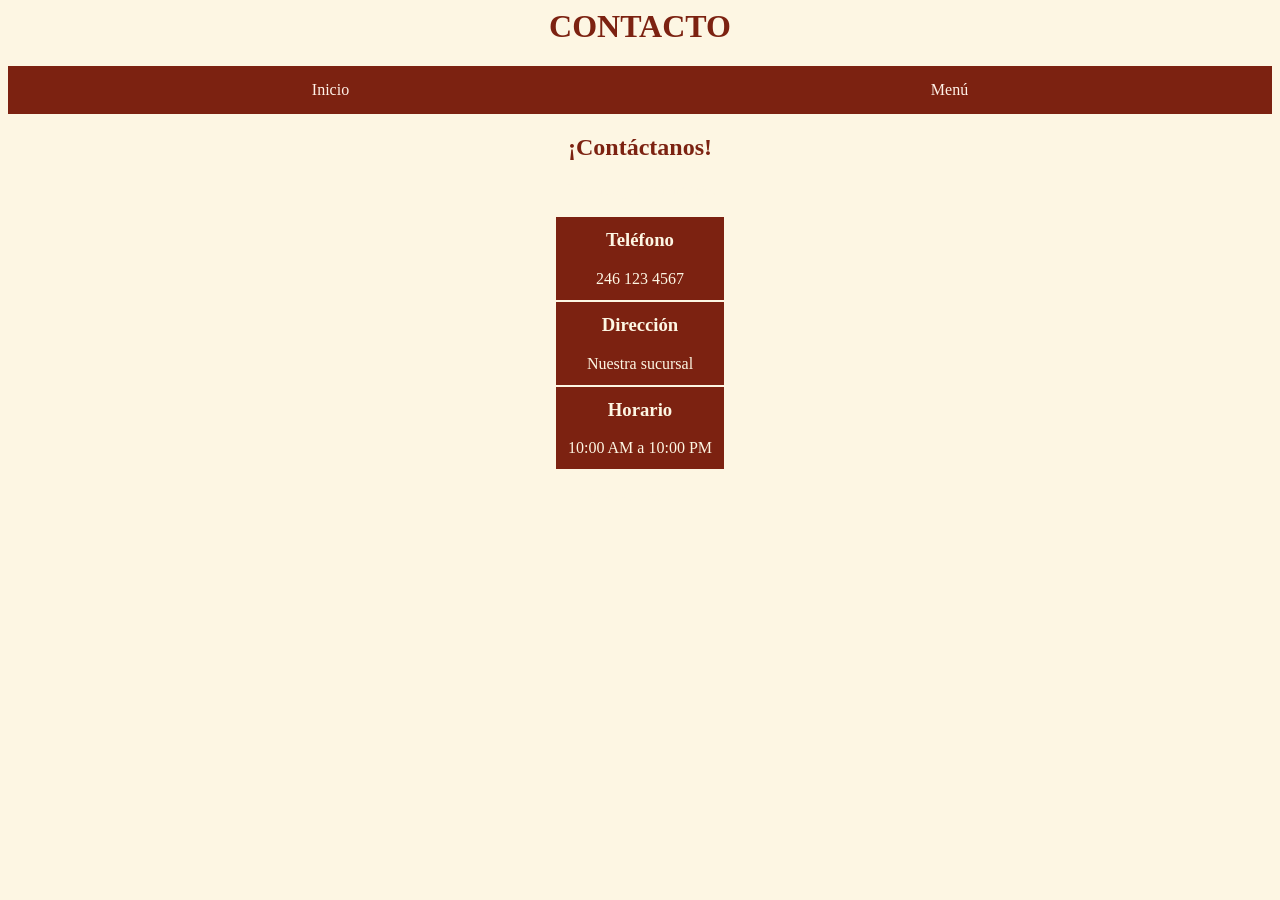
<file: paginas/contacto.html>
<html>
<head>
    <title>Contacto | Delicias</title>
    <link rel="stylesheet" href="estilos.css">
</head>

<body>

    <h1 align="center">CONTACTO</h1>

    <table width="100%" class="menu">
        <tr align="center">
            <td>
                <a href="index.html">Inicio</a>
            </td>

            <td>
                <a href="menu.html">Menú</a>
            </td>

        </tr>
    </table>

    <h2 align="center">¡Contáctanos!</h2>

    <p align="center">
        Estamos para atenderte.
    </p>

    <table align="center" cellpadding="12">
        <tr>
            <td align="center" class="producto">
                <h3>Teléfono</h3>
                <p>246 123 4567</p>
            </td>
        </tr>

        <tr>
            <td align="center" class="producto">
                <h3>Dirección</h3>
                <p>Nuestra sucursal</p>
            </td>
        </tr>

        <tr>
            <td align="center" class="producto">
                <h3>Horario</h3>
                <p>10:00 AM a 10:00 PM</p>
            </td>
        </tr>
    </table>

    <p align="center">© 2026 Delicias</p>

</body>
</html>
</file>
<file: paginas/estilos.css>
body {
    background-color: #fdf6e3;
    color: #7c2211;
}

.menu {
    background-color: #7c2211;
    padding: 12px;
}

.menu a {
    color: #fff2e8;
    text-decoration: none;
}

.producto {
    background-color: #7c2211;
}

h1 {
    color: #7c2211;
}

h2 {
    color: #7c2211;
}

h3 {
    color: #fdf6e3;
}
p {
    color: #fdf6e3;
}
</file>
